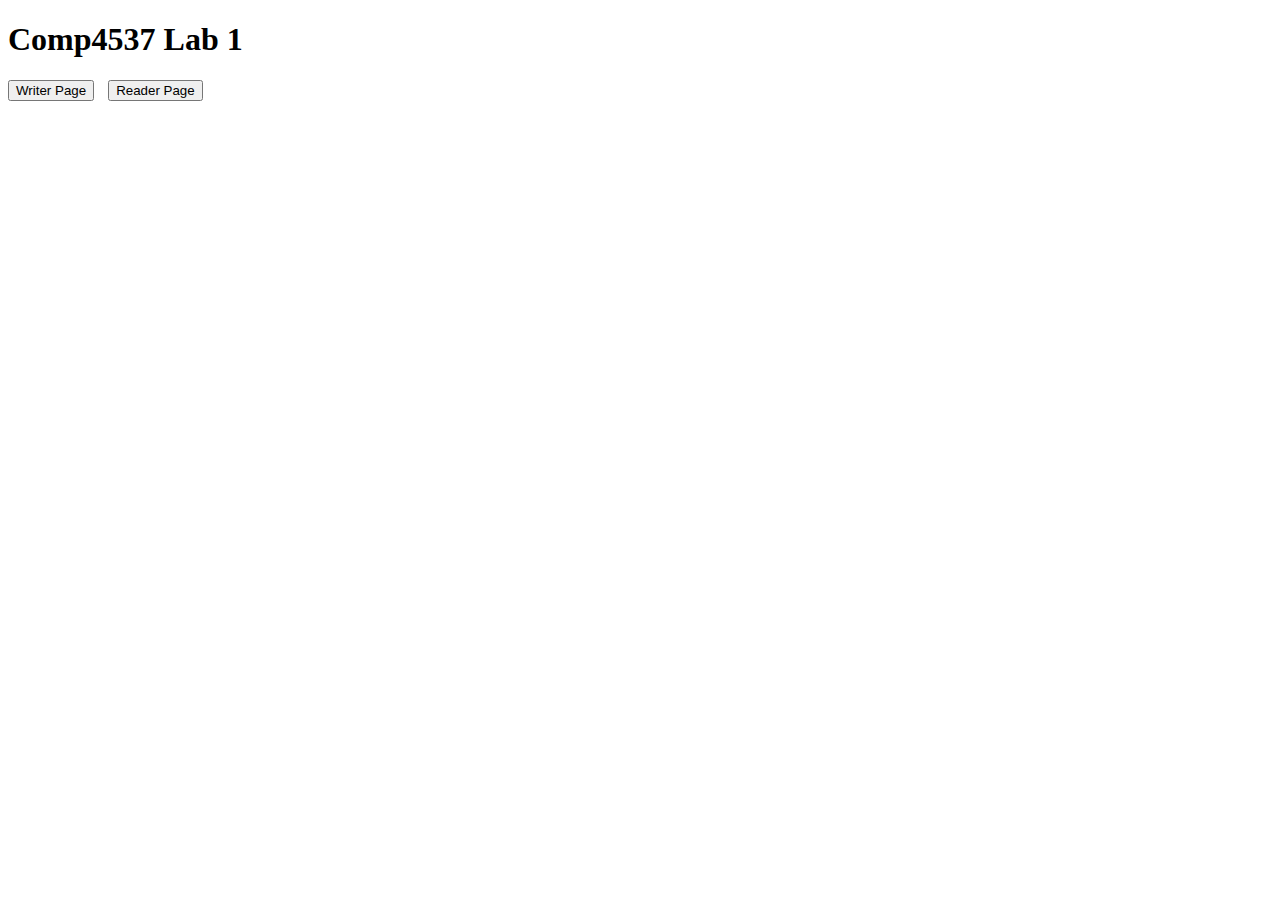
<file: index.html>
<!DOCTYPE html>
<html lang="en">
<head>
    <meta charset="UTF-8">
    <meta name="viewport" content="width=device-width, initial-scale=1.0">
    <title id="indexTitle"></title>
    <link rel="stylesheet" href="css/style.css">
</head>
<body>
    <h1 id="indexPageHeader"></h1>
    <div id="btnContainer">
        <a href="writer.html">
            <button id="writerBtn"></button>
        </a>
        <a href="reader.html">
            <button id="readerBtn"></button>
        </a>
    </div>
    <script src="lang/messages/en/user.js"></script>
    <script src="js/script.js"></script>
</body>
</html>
</file>
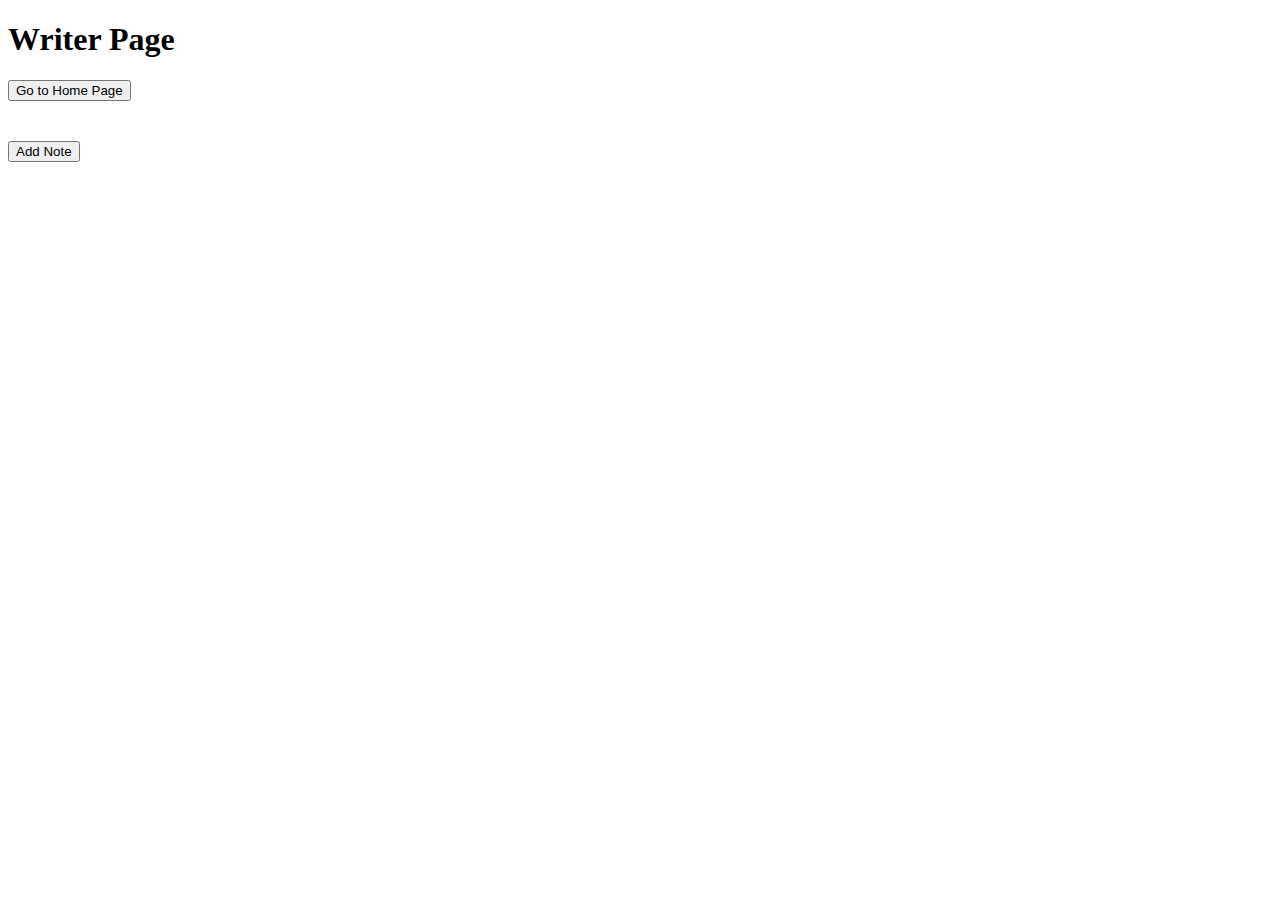
<file: writer.html>
<!DOCTYPE html>
<html lang="en">
<head>
    <meta charset="UTF-8">
    <meta name="viewport" content="width=device-width, initial-scale=1.0">
    <title id="writerPageTitle"></title>
    <link rel="stylesheet" href="css/style.css">
</head>
<body>
    <h1 id="writerPageHeader"></h1>
    <div id="timeStampDisplay">
        <p id="timeStamp"></p>
    </div>
    <div id="btnContainer">
        <a href="index.html">
            <button id="homeBtn"></button>
        </a>
    </div>
    <div id="notesContainer"></div>
    <button id="addNoteBtn"></button>
    <script src="lang/messages/en/user.js"></script>
    <script src="js/writer.js"></script>
</html>
</file>
<file: css/style.css>
#timeStampDisplay {
    position: absolute;
    top: 10px;
    right: 10px;
}

#notesContainer {
    display: flex;
    flex-direction: column;
    width: 300px;
    margin-top: 20px;
    gap: 10px;
}

#addNoteBtn {
    margin-top: 20px;
}

textarea {
    height: 55px;
}

#writerBtn {
    margin-right: 10px;
}

a {
    text-decoration: none;
}
</file>
